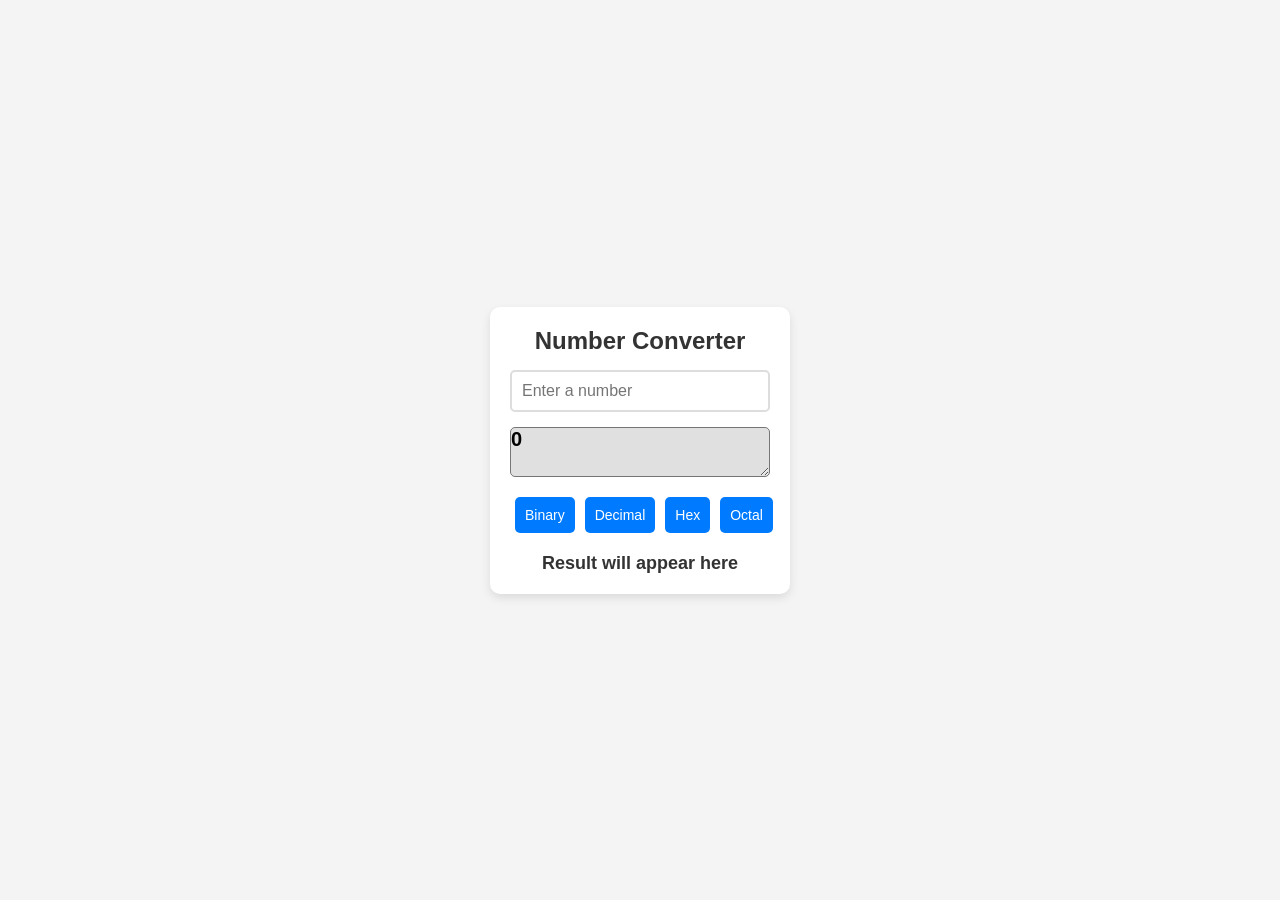
<file: index.html>
<!DOCTYPE html>
<html lang="en">
<head>
    <meta charset="UTF-8">
    <meta name="viewport" content="width=device-width, initial-scale=1.0">
    <title>Number Converter</title>
    <link rel="stylesheet" href="style.css">
</head>
<body>

    <div class="container">
        <h2>Number Converter</h2>
        
        <!-- Search Bar -->
        <input type="number" id="numberInput" placeholder="Enter a number" oninput="updateBox()">

        <!-- Display Box -->
        <textarea id="displayBox">0</textarea>

        <!-- Buttons -->
        <div class="button-container">
            <button onclick="binary()">Binary</button>
            <button onclick="decimal()">Decimal</button>
            <button onclick="hexadecimal()">Hex</button>
            <button onclick="octal()">Octal</button>
        </div>

        <!-- Result Box -->
        <div id="resultBox">Result will appear here</div>
    </div>

    <script src="script.js"></script>

</body>
</html>
</file>
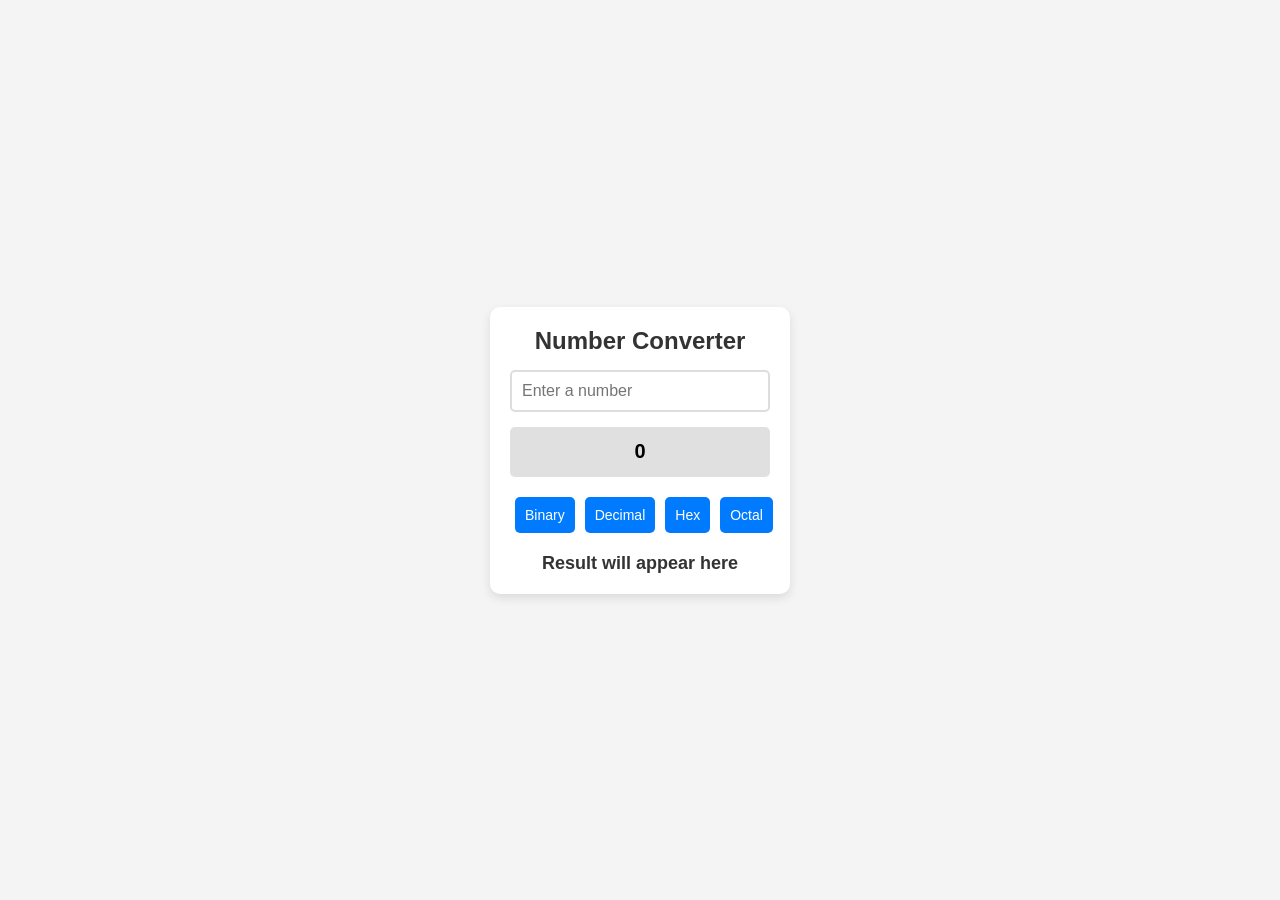
<file: html3.html>
<!DOCTYPE html>
<html lang="en">
<head>
    <meta charset="UTF-8">
    <meta name="viewport" content="width=device-width, initial-scale=1.0">
    <title>Number Converter</title>
    <link rel="stylesheet" href="style.css">
</head>
<body>

    <div class="container">
        <h2>Number Converter</h2>
        
        <!-- Search Bar -->
        <input type="number" id="numberInput" placeholder="Enter a number" oninput="updateBox()">

        <!-- Display Box -->
        <div id="displayBox">0</div>

        <!-- Buttons -->
        <div class="button-container">
            <button onclick="binary()">Binary</button>
            <button onclick="decimal()">Decimal</button>
            <button onclick="hexadecimal()">Hex</button>
            <button onclick="octal()">Octal</button>
        </div>

        <!-- Result Box -->
        <div id="resultBox">Result will appear here</div>
    </div>

    <script src="script.js"></script>

</body>
</html>
</file>
<file: style.css>
* {
    margin: 0;
    padding: 0;
    box-sizing: border-box;
    font-family: Arial, sans-serif;
}

body {
    display: flex;
    justify-content: center;
    align-items: center;
    height: 100vh;
    background-color: #f4f4f4;
}

.container {
    background: white;
    padding: 20px;
    text-align: center;
    box-shadow: 0px 4px 10px rgba(0, 0, 0, 0.1);
    border-radius: 10px;
    width: 300px;
}

h2 {
    margin-bottom: 15px;
    color: #333;
}

input {
    width: 100%;
    padding: 10px;
    font-size: 16px;
    border: 2px solid #ddd;
    border-radius: 5px;
    margin-bottom: 15px;
}

#displayBox {
    width: 100%;
    height: 50px;
    background: #e0e0e0;
    display: flex;
    align-items: center;
    justify-content: center;
    font-size: 20px;
    margin-bottom: 15px;
    border-radius: 5px;
    font-weight: bold;

}

.button-container {
    display: flex;
    justify-content: space-between;
  
}

button {
    flex: 1;
    padding: 10px;
    font-size: 14px;
    border: none;
    margin: 5px;
    cursor: pointer;
    background-color: #007BFF;
    color: white;
    border-radius: 5px;
}

button:hover {
    background-color: #0056b3;
}

#resultBox {
    margin-top: 15px;
    font-size: 18px;
    font-weight: bold;
    color: #333;  
   

   
}
</file>
